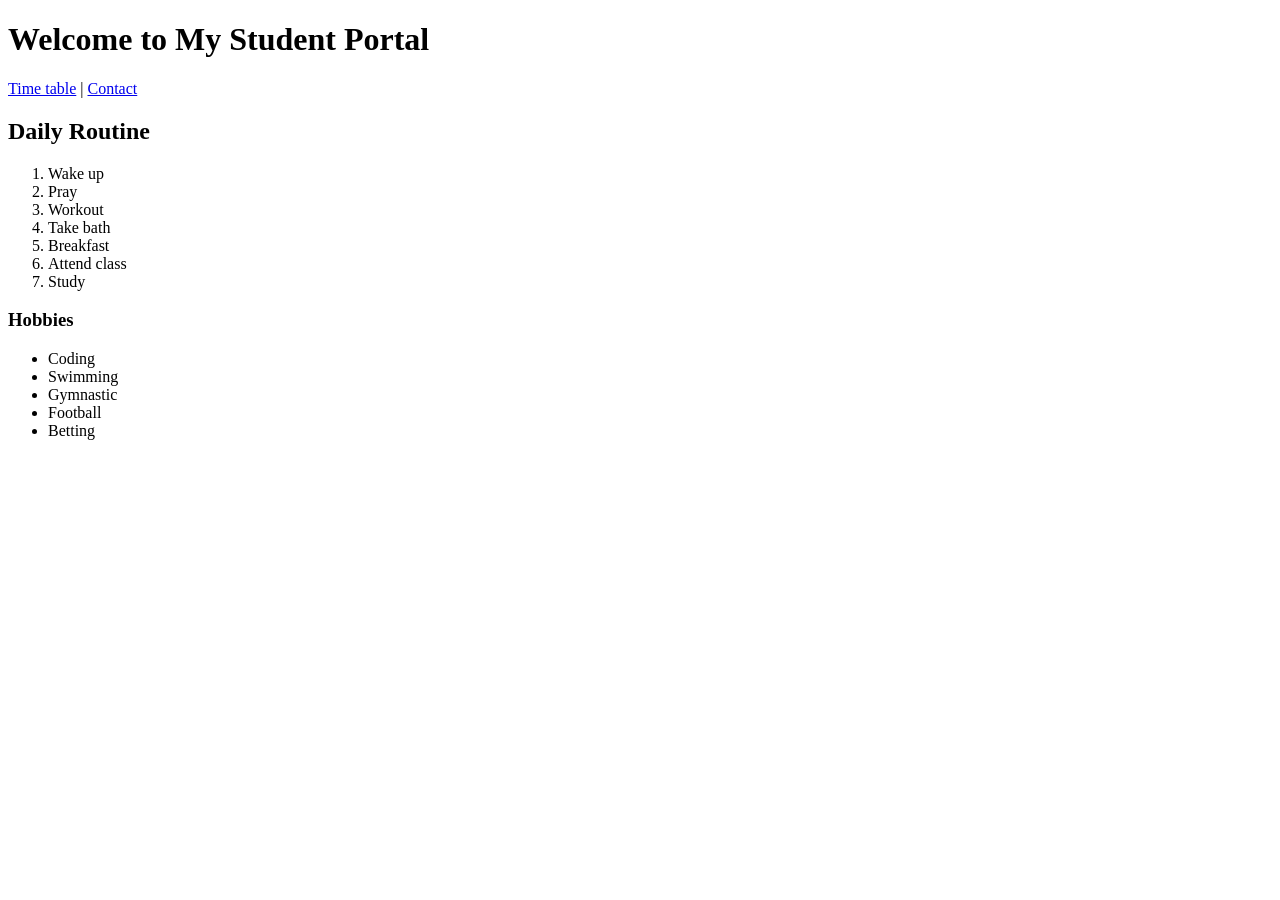
<file: week-02/index.html>
<!DOCTYPE html>
<html lang="en">
    <head>
        <meta charset="UTF-8">
        <title>Home</title>
    </head>
    <body>
        <h1><strong>Welcome to My Student Portal</strong></h1>
            <a href="timetable.html">Time table</a> |
            <a href="contact.html">Contact</a>
        <h2>Daily Routine</h2>
        <ol>
            <li>Wake up</li>
            <li>Pray</li>
            <li>Workout</li>
            <li>Take bath</li>
            <li>Breakfast</li>
            <li>Attend class</li>
            <li>Study</li>
        </ol>
        <h3>Hobbies</h3>
        <ul>
            <li>Coding</li>
            <li>Swimming</li>
            <li>Gymnastic</li>
            <li>Football</li>
            <li>Betting</li>
        </ul>
    
    </body>

</html>
</file>
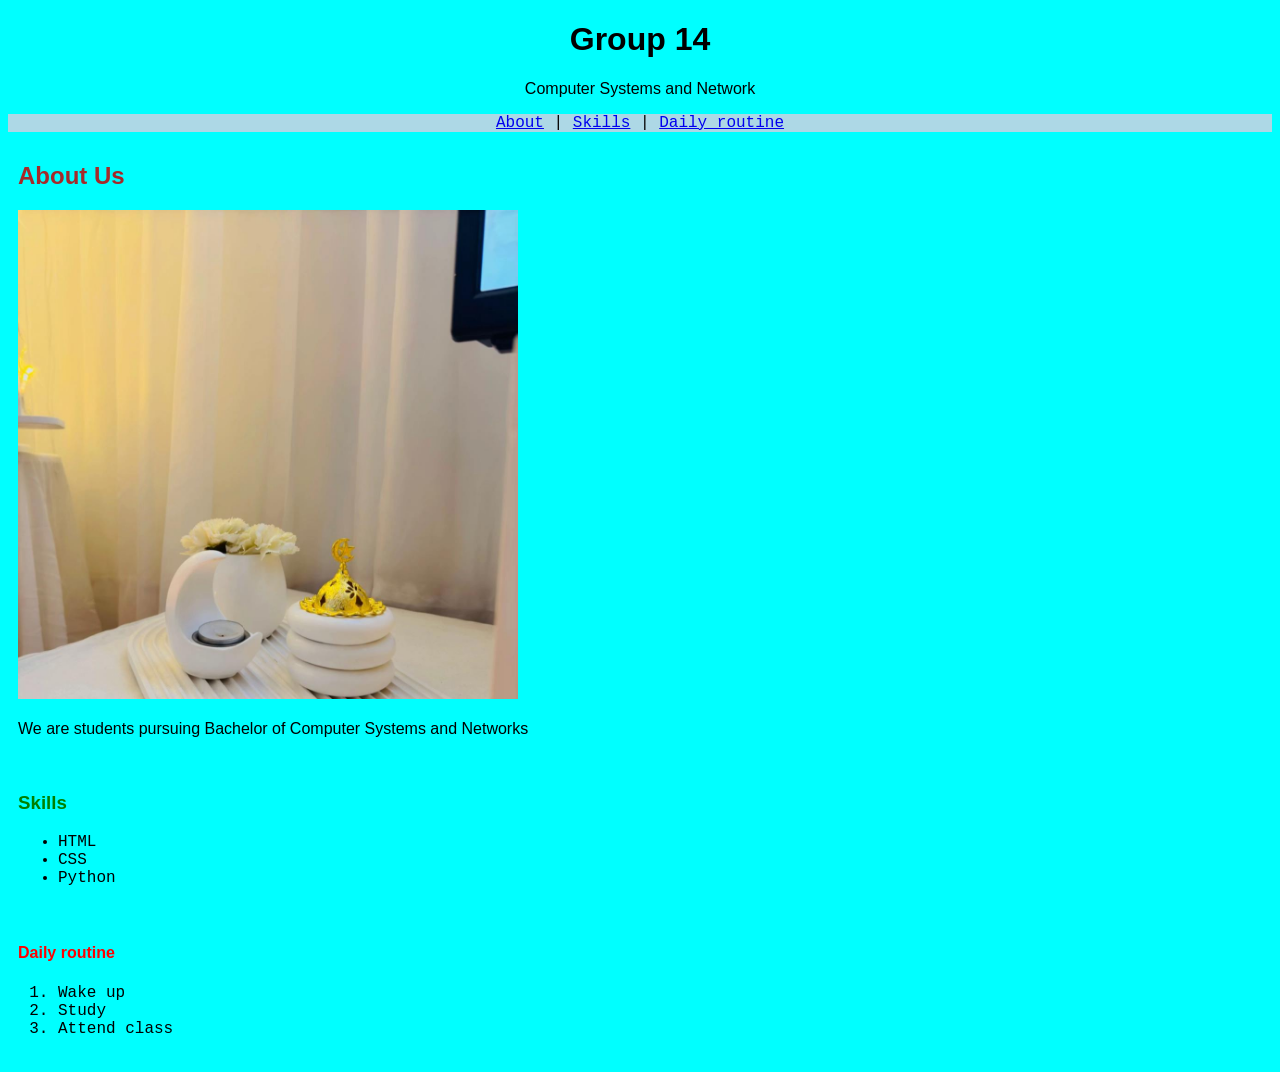
<file: week-03/index.html>
<!DOCTYPE html>
<html lang="en">
<head>
    <meta charset="UTF-8">
    <meta name="viewport" content="width=device-width, initial-scale=1.0">
    <title>Home</title>
    <style>
        nav {
            background-color: lightblue;
        }

        h2 {
            color: brown
        }

        h3 {
            color: green
        }

        h4 {
            color: red
        }


    </style>
</head>
<body>
    <header id="header">
        <h1 style="color: black;">Group 14</h1>
        <p style="font-family: Arial;">Computer Systems and Network</p>
        <nav>
                <a href="#about">About</a> |
                <a href="#skills">Skills</a> |
                <a href="#routine">Daily routine</a>
            
        </nav>
    </header>

    <section id="about" class="section">
        <h2>About Us</h2>
        <img src="img.jpeg" width="500" alt="Screenshot">
        <p style="font-family: sans-serif;">We are students pursuing Bachelor of Computer Systems and Networks</p>
    </section>

    <section id="Skills" class="section">
        <h3>Skills</h3>
        <ul>
            <li>HTML</li>
            <li>CSS</li>
            <li>Python</li>
        </ul>
    </section>

    <section id="routine" class="section">
        <h4>Daily routine</h4>
        <ol>
            <li>Wake up</li>
            <li>Study</li>
            <li>Attend class</li>
        </ol>
    </section>

    <link rel="stylesheet" href="styles.css">
    
</body>
</html>
</file>
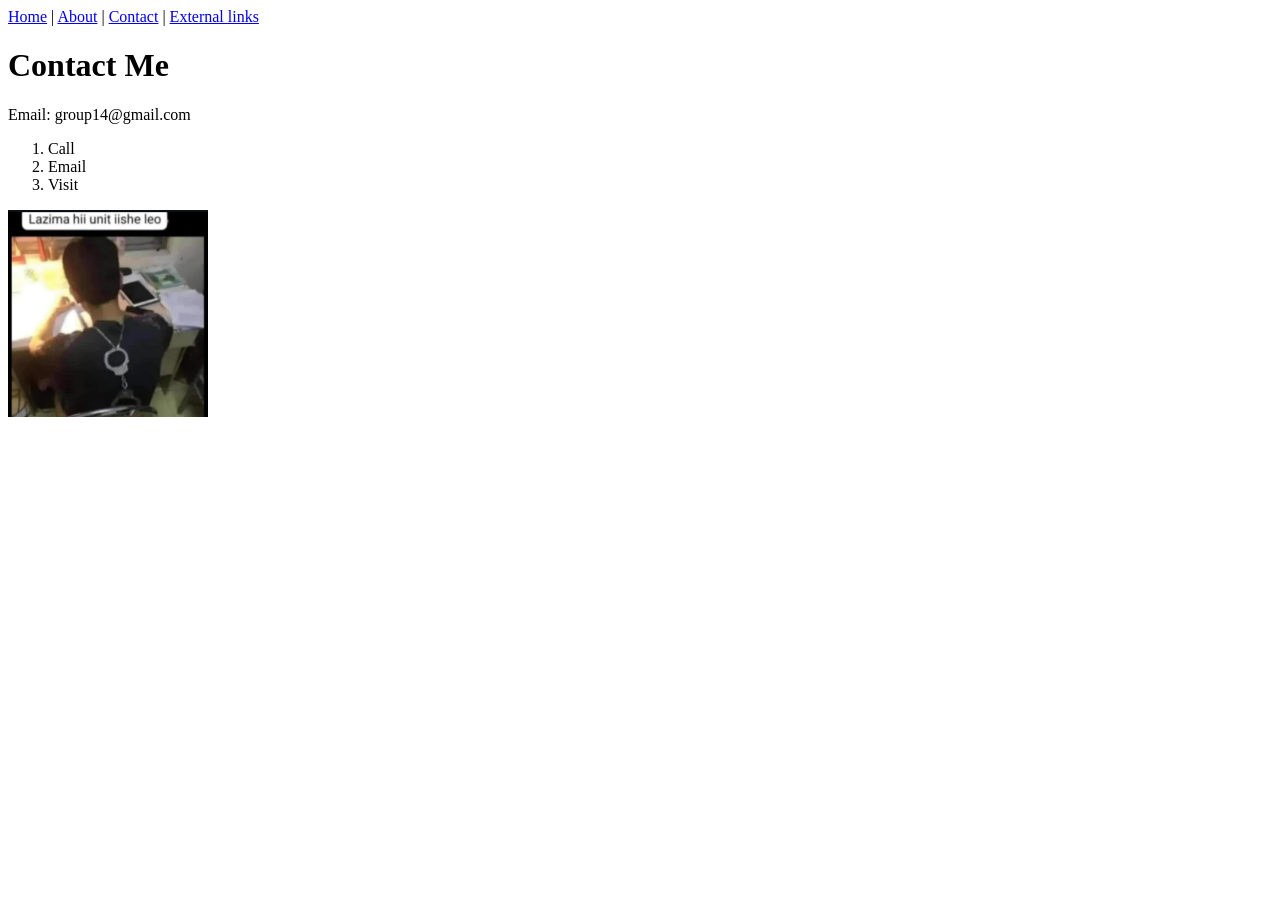
<file: week-01/contact.html>
<!DOCTYPE html>
<html>
    <head>
        <meta charset="UTF-8">
        <title>Contact</title>

    </head>

    <body>
         <!-- Navigation -->
        <nav>
            <a href="index.html">Home</a> |
            <a href="about.html">About</a> |
            <a href="contact.html">Contact</a> |
            <a href="links.html">External links</a>
        </nav>

        <h1>Contact Me</h1>
        <p>Email: group14@gmail.com</p>

        <!-- ordered list -->
         <ol>
            <li>Call</li>
            <li>Email</li>
            <li>Visit</li>
         </ol>

         <img src="myphoto.jpeg" alt="screenshot" width="200">
    </body>
    
</html>
</file>
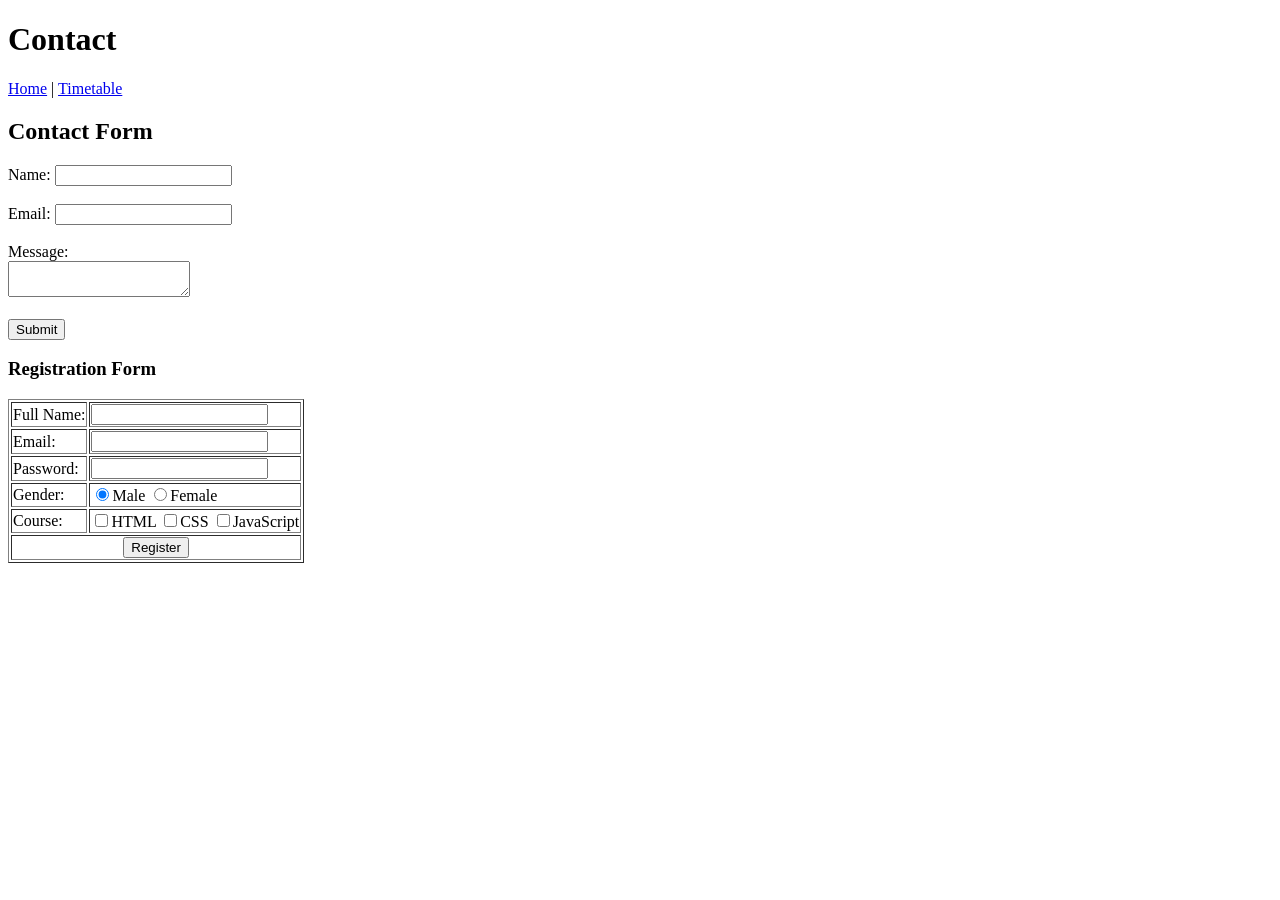
<file: week-02/contact.html>
<!DOCTYPE html>
<html>
    <head>
        <meta charset="UTF-8">
        <title>Contact</title>
    </head>
    <body>
        <!-- Basic contact form-->
        <h1><strong>Contact</strong></h1>
        <a href="index.html">Home</a> |
        <a href="timetable.html">Timetable</a>

        <h2>Contact Form</h2>
        <form>
            Name: <input type="text"><br><br>
            Email: <input type="email"><br><br>
            Message: <br>
            <textarea></textarea><br><br>
            <button type="submit">Submit</button>
        </form>

        <h3>Registration Form</h3>
        <form>
            <table border="1">
                <tr>
                    <td>Full Name:</td>
                    <td><input type="text" required></td>
                </tr>
                <tr>
                    <td>Email:</td>
                    <td><input type="email" required></td>
                </tr>
                <tr>
                    <td>Password:</td>
                    <td><input type="password" required></td>
                </tr>
                <tr>
                    <td>Gender:</td>
                    <td><input type="radio" name="gender" checked>Male
                        <input type="radio" name="gender">Female
                    </td>
                </tr>
                <tr>
                    <td>Course:</td>
                    <td><input type="checkbox">HTML
                        <input type="checkbox">CSS
                        <input type="checkbox">JavaScript
                    </td>
                </tr>
                <tr>
                    <td colspan="2" align="center">
                        <button type="submit">Register</button>
                    </td>
                </tr>
            </table>
        </form>
    </body>
</html>
</file>
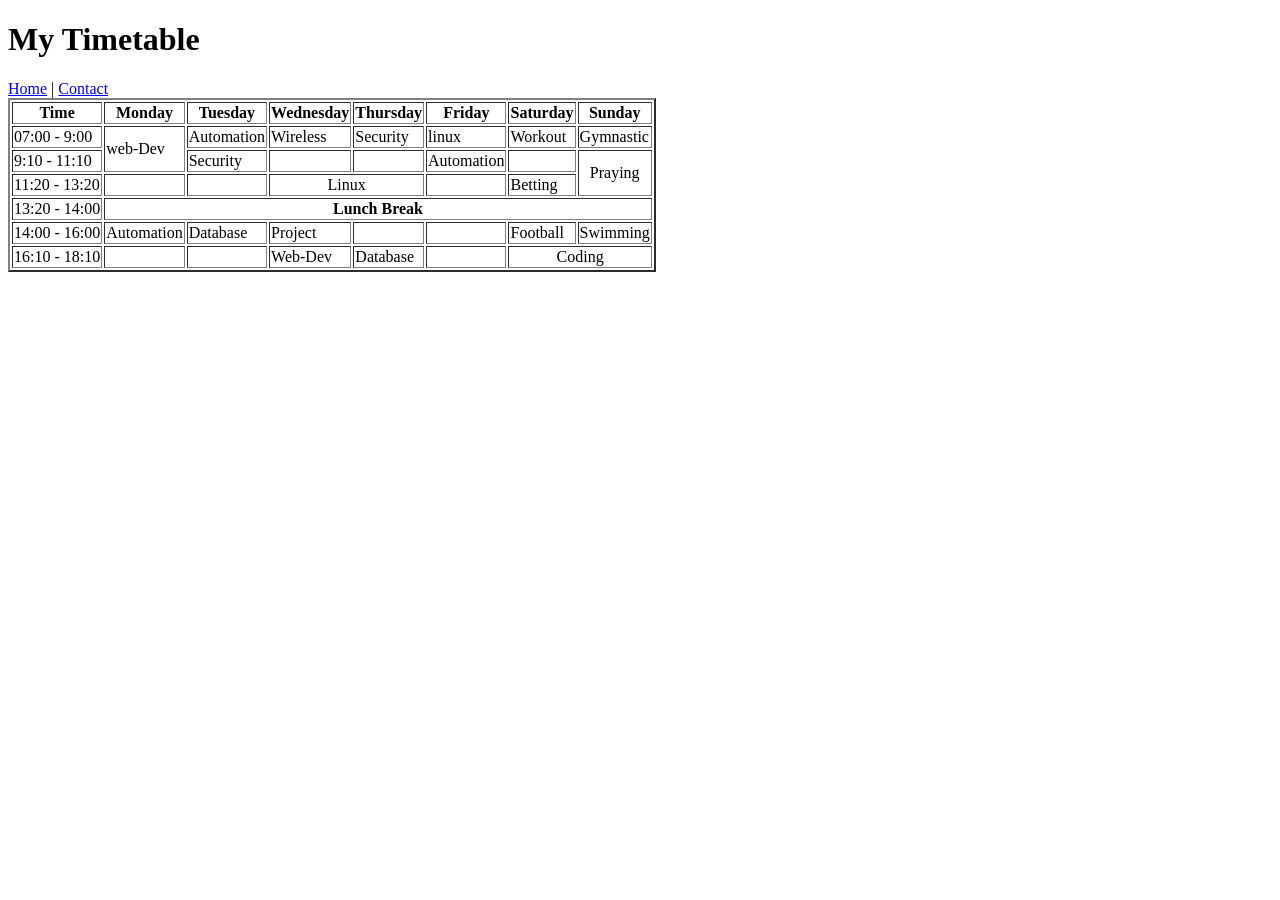
<file: week-02/timetable.html>
<!DOCTYPE html>
<html lang="en">
<head>
    <meta charset="UTF-8">
    <title>Timetable</title>
</head>
<body>
    <h1><strong>My Timetable</strong></h1>
    <a href="index.html">Home</a> |
    <a href="contact.html">Contact</a>
    <table border="2">
        <thead>
            <tr>
                <th>Time</th>
                <th>Monday</th>
                <th>Tuesday</th>
                <th>Wednesday</th>
                <th>Thursday</th>
                <th>Friday</th>
                <th>Saturday</th>
                <th>Sunday</th>
            </tr>
        </thead>
        <tbody>
            <tr>
                <td>07:00 - 9:00</td>
                <td rowspan="2">web-Dev</td>
                <td>Automation</td>
                <td>Wireless</td>
                <td>Security</td>
                <td>linux</td>
                <td>Workout</td>
                <td>Gymnastic</td>
            </tr>
            <tr>
                <td>9:10 - 11:10</td>
                <td>Security</td>
                <td></td>
                <td></td>
                <td>Automation</td>
                <td></td>
                <td rowspan="2" align="center">Praying</td>
            </tr>
            <tr>
                <td>11:20 - 13:20</td>
                <td></td>
                <td></td>
                <td colspan="2" align="center">Linux</td>
                <td></td>
                <td>Betting</td>
            </tr>
            <tr>
                <td>13:20 - 14:00</td>
                <td colspan="7" align="center"><strong>Lunch Break</strong></td>
            </tr>
            <tr>
                <td>14:00 - 16:00</td>
                <td>Automation</td>
                <td>Database</td>
                <td>Project</td>
                <td></td>
                <td></td>
                <td>Football</td>
                <td>Swimming</td>
            </tr>
        </tbody>
        <tr>
            <td>16:10 - 18:10</td>
            <td></td>
            <td></td>
            <td>Web-Dev</td>
            <td>Database</td>
            <td></td>
            <td colspan="2" align="center">Coding</td>
            
        </tr>
    </table>
</body>
</html>
</file>
<file: week-03/styles.css>
body {
    background-color: aqua;
    font-family: 'Courier New', Courier, monospace;
}

p {
    color: black;
}

.section {
    padding:10px;

}

#header {
    text-align: center;
}

h1, h2, h3, h4 {
    font-family: arial;
}

nav ul li a {
    text-decoration: none;
}

a:hover {
    color:  blue;
}
</file>
